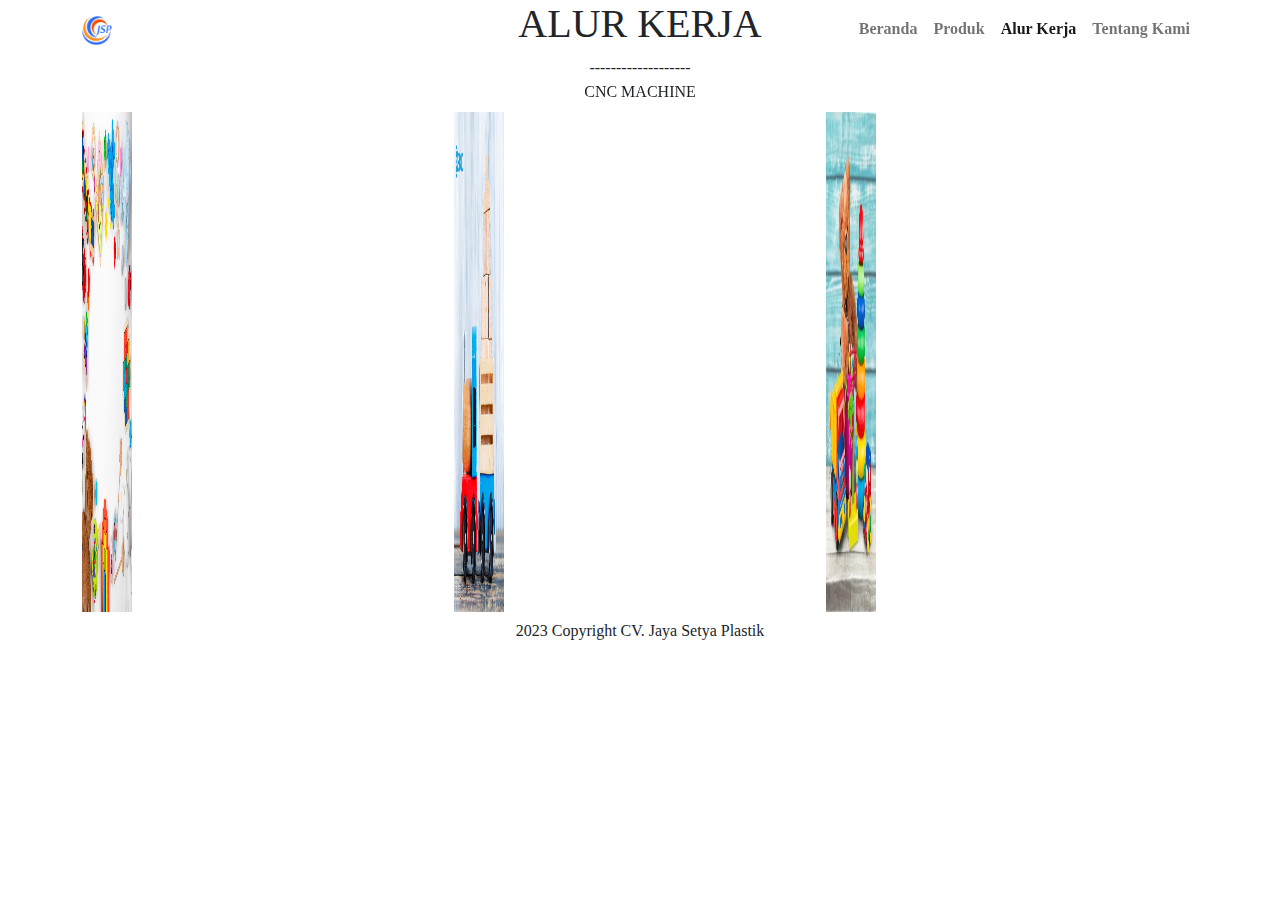
<file: alur.html>
<!DOCTYPE html>
<html lang="en">
<head>
    <meta charset="UTF-8">
    <meta http-equiv="X-UA-Compatible" content="IE=edge">
    <meta name="viewport" content="width=device-width, initial-scale=1.0">
    <title>CV. JAYA SETYA PLASTIK</title>
    <link rel="stylesheet" href="assets/css/bootstrap.min.css">
    <link rel="stylesheet" href="assets/style.css">
    <link rel="stylesheet" href="assets/slick-1.8.1/slick/slick.css">
</head>
<body>
    <section class="navbar-atas justify-content-between">
        <nav class="navbar fixed-top  navbar-expand-lg navbar-light">
            <div class="container ">
              <a class="navbar-brand" href="#">
                <img src="assets/img/5.png" alt="" width="30">
              </a>
              <button class="navbar-toggler" type="button" data-bs-toggle="collapse" data-bs-target="#navbarNav" aria-controls="navbarNav" aria-expanded="false" aria-label="Toggle navigation">
                <span class="navbar-toggler-icon"></span>
              </button>
              <div class="collapse navbar-collapse" id="navbarNav">
                <ul class="navbar-nav">
                  <li class="nav-item">
                    <a class="nav-link" aria-current="page" href="index.html">Beranda</a>
                  </li>
                  <li class="nav-item">
                    <a class="nav-link" href="/produk.html">Produk</a>
                  </li>
                  <li class="nav-item">
                    <a class="nav-link active" href="/alur.html">Alur Kerja</a>
                  </li>
                  <li class="nav-item">
                    <a class="nav-link" href="/tentangkami.html">Tentang Kami</a>
                  </li>
                </ul>
              </div>
            </div>
          </nav>
    </section>
    <section class="header-produk-alur">
        <div class="container-fluid text-center">
                    <h1>ALUR KERJA</h1>
                  -------------------
               <div class="text">
                <div class="text-berjalan">
                    <span>CNC MACHINE</span> 
                    <span>PRODUCT DEVELOPMENT</span> 
                    <span>MOLDSHOP</span>
                    <span>FORMING VACUM MACHINE</span>
                    <span>PLASTIC IJECTION MACHINE</span>
                    <span>PRODUCTION LINE</span>
                    <span>QUALITY ASSURANCE</span>
                  </div>
               </div>
        </div>
    </section>
    <section class="content-main">
      <div class="container">
        <h1></h1>
      </div>
    </section>
    <section class="content-produk">
        <div class="container">
            <div class="slider">
                <div><img src="assets/img/mainan/1.jpg" alt="" width="50" height="500"></div>
                <div><img src="assets/img/mainan/2.jpg" alt="" width="50" height="500"></div>
                <div><img src="assets/img/mainan/3.jpg" alt="" width="50" height="500"></div>
                <div><img src="assets/img/mainan/4.jpg" alt="" width="50" height="500"></div>
                <div><img src="assets/img/mainan/5.jfif" alt="" width="50" height="500"></div>
            </div>
        </div>
    </section>
    <section class="footer">
        <div class="container text-center">
            <p>2023 Copyright CV. Jaya Setya Plastik</p>
        </div>
    </section>
</body>
<script src="assets/js/bootstrap.min.js"></script>
<script src="https://cdnjs.cloudflare.com/ajax/libs/jquery/3.6.4/jquery.min.js"></script>
<script src="https://cdnjs.cloudflare.com/ajax/libs/jquery/3.6.4/jquery.slim.js"></script>
<script src="https://cdnjs.cloudflare.com/ajax/libs/jquery/3.6.4/jquery.slim.js"></script>
<script src="assets/slick-1.8.1/slick/slick.js"></script>
<script>
   $(document).ready(function(){
    

$('.slider').slick({
  slidesToShow: 3,
  slidesToScroll: 1,
  autoplay: true,
  autoplaySpeed: 2000,
  arrows: 1
});
	
$('.text-berjalan').slick({
  centerMode: true,
  centerPadding: '60px',
  slidesToShow: 1,
  arrows: 1,
  autoplay: true,
  autoplayspeed: 2500,
  responsive: [
    {
      breakpoint: 768,
      settings: {
        arrows: false,
        centerMode: true,
        centerPadding: '40px',
        slidesToShow: 3
      }
    },
    {
      breakpoint: 480,
      settings: {
        arrows: false,
        centerMode: true,
        centerPadding: '40px',
        slidesToShow: 1
      }
    }
  ]
});
   })
</script>
</html>
</file>
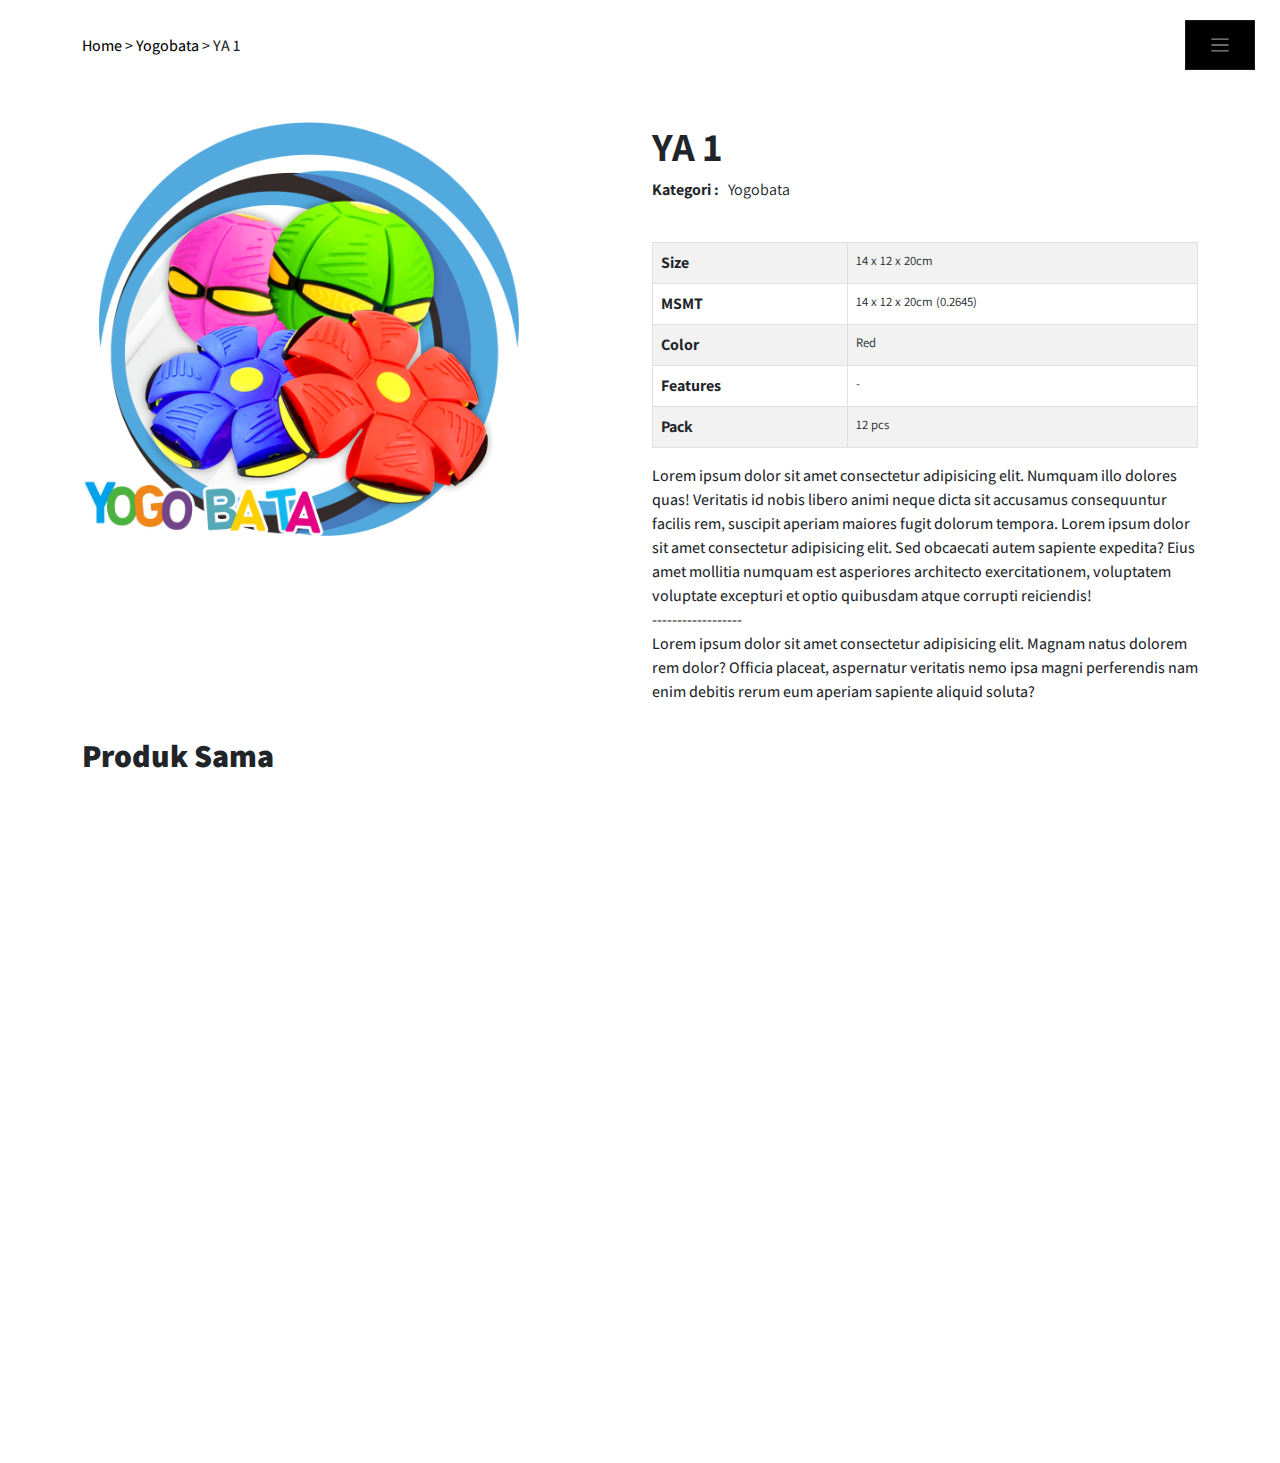
<file: produk-detail.html>
<!DOCTYPE html>
<html lang="en">
<head>
    <meta charset="UTF-8">
    <meta http-equiv="X-UA-Compatible" content="IE=edge">
    <meta name="viewport" content="width=device-width, initial-scale=1.0">
    <title>JAYA SETYA PLASTIK</title>
    <link rel="stylesheet" href="assets/css/bootstrap.min.css">
    <link rel="stylesheet" href="assets/style.css">
    <link rel="stylesheet" href="https://cdnjs.cloudflare.com/ajax/libs/font-awesome/4.7.0/css/font-awesome.min.css">
    <link href="https://unpkg.com/aos@2.3.1/dist/aos.css" rel="stylesheet">

</head>
<style>
       @import url('https://fonts.googleapis.com/css2?family=Assistant&family=Roboto+Slab&family=Ubuntu&display=swap');
    * {
      scroll-behavior: smooth;
      font-family: 'Assistant', sans-serif;
    }
    .second-hero img{
        width: 80%;
    }
    .second-hero h1 {
        font-weight: bold;
    }
    .second-hero h2 {
        font-weight: bold;
    }
    .second-hero .title p{
        font-weight: 500;
    }
    .second-hero table tr td {
      font-size: 0.8em;
    }
    .second-hero .content p{
      font-weight: 500;
    }
    .second-hero a{
        text-decoration: none;
    }
    .second-hero .title p{
        font-weight: bold;
    }
    .second-hero .title h5 {
        margin-top: -18px;
        font-weight: bolder;
        font-size: 25px;
    }
</style>
<body>
  <section class="navbar-atas justify-content-between">
    <nav class="navbar navbar-dark fixed-top">
      <div class="container-fluid" style="justify-content: flex-end; padding-right: 30px;">
        <button class="navbar-toggler" type="button" data-bs-toggle="offcanvas" data-bs-target="#navbarToggleExternalContent" aria-controls="offcanvasDarkNavbar">
          <span class="navbar-toggler-icon"></span>
        </button>
        <div class="offcanvas offcanvas-end  bg-dark text-bg-dark" tabindex="-1" id="navbarToggleExternalContent" aria-labelledby="offcanvasDarkNavbarLabel">
          <div class="offcanvas-header text-white">
            <a class="navbar-brand" href="index.html">
             <div class="row justify-content-start">
              <div class="col-lg-2">
                <img src="assets/img/5.png" alt="" width="50"> 
               
              </div>
              <div class="col-lg-6 mt-2">
                <p style="font-family: Arial, Helvetica, sans-serif; font-weight: bold;">
                &nbsp; JAYA SETYA PLASTIK
                </p>
              </div>
             </div>
            </a>
            <button type="button" class="btn-close btn-close-white" data-bs-dismiss="offcanvas" aria-label="Close"></button>
          </div>
          <div class="offcanvas-body">
            <ul class="navbar-nav justify-content-end flex-grow-1 pe-3">
              <li class="nav-item">
                <a class="nav-link" aria-current="page" href="index.html">Beranda</a>
              </li>
              <li class="nav-item">
                <a class="nav-link" href="produk.html">Produk</a>
              </li>
              <li class="nav-item">
                <a class="nav-link" href="media.html">Media</a>
              </li>
              <li class="nav-item">
                <a class="nav-link" href="tentangkami.html">
                  Tentang Kami
                </a>
              </li>
              <li class="nav-item">
                <a class="nav-link" href="kontakkami.html">
                  Kontak Kami
                </a>
              </li>
            </ul>
          </div>
        </div>
      </div>
    </nav>
  </section>
    <section class="second-hero">
        <div class="container">
            <div class="row">
                <div class="title" style="margin-top: 3%;">
                    <p style="font-weight: 500;"><a href="index.html" style="color: #000;">Home </a> > 
                      <a href="produk-list.html" style="color: #000;">Yogobata</a> > YA 1</p>
                </div>
                <div class="col-md-12 col-lg-6 mt-5 ">
                    <div class="category">
                       <img src="assets/img/image/a.png" alt="">
                    </div>
                </div>
                <div class="col-md-12 col-lg-6 mt-5">
                    <div class="item-list">
                      <h1>YA 1</h1>
                      <div class="category d-flex flex-row mb-4">
                        <div class="category-hero">
                          <p><b>
                            Kategori : 
                          </b></p>
                        </div>
                        <div class="category-item">
                          <p>&nbsp;&nbsp; Yogobata</p>
                        </div>
                      </div>
                      <div class="item">
                        <table class="table table-striped  table-bordered">
                          <tbody>
                            <tr>
                              <th>Size</th>
                              <td>14 x 12 x 20cm</td>
                            </tr>
                            <tr>
                              <th>MSMT</th>
                              <td>14 x 12 x 20cm (0.2645)</td>
                            </tr>
                            <tr>
                              <th>Color</th>
                              <td>Red</td>
                            </tr>
                            <tr>
                              <th>Features</th>
                              <td>-</td>
                            </tr>
                            <tr>
                              <th>Pack</th>
                              <td>12 pcs</td>
                            </tr>
                          </tbody>
                        </table>
                      </div>
                      <div class="content">
                        <p>
                          Lorem ipsum dolor sit amet consectetur adipisicing elit. Numquam illo dolores quas! Veritatis id nobis libero animi neque dicta sit accusamus consequuntur facilis rem, suscipit aperiam maiores fugit dolorum tempora.  Lorem ipsum dolor sit amet consectetur adipisicing elit. Sed obcaecati autem sapiente expedita? Eius amet mollitia numquam est asperiores architecto exercitationem, voluptatem voluptate excepturi et optio quibusdam atque corrupti reiciendis! <br>
                          ------------------
                          <br>
                          Lorem ipsum dolor sit amet consectetur adipisicing elit. Magnam natus dolorem rem dolor? Officia placeat, aspernatur veritatis nemo ipsa magni perferendis nam enim debitis rerum eum aperiam sapiente aliquid soluta?
                        </p>
                      </div>
                    </div>
                </div>
                <h2 class="mt-3 mb-3" style="font-weight: 900;">Produk Sama</h2>
                <div class="row text-center">
                  <div class="col-sm-6 col-md-6 col-lg-3  mb-5"  data-aos="zoom-in-up">
                    <a href="produk-detail.html">
                      <img src="assets/img/image-terbaru/4.png" alt="">
                      <div class="title">
                          <p>ATM</p>
                          <h5>ATM 651</h3>
                              <img src="assets/img/image/More.png" alt="" class="w-50">
                      </div>
                  </a>
                  </div>
                  <div class="col-sm-6 col-md-6 col-lg-3  mb-5"  data-aos="zoom-in-up">
                    <a href="produk-detail.html">
                      <img src="assets/img/image-terbaru/3.png" alt="">
                      <div class="title">
                          <p>ATM</p>
                          <h5>ATM 651</h3>
                              <img src="assets/img/image/More.png" alt="" class="w-50">
                      </div>
                  </a>
                  </div>
                  <div class="col-sm-6 col-md-6 col-lg-3  mb-5"  data-aos="zoom-in-up">
                    <a href="produk-detail.html">
                      <img src="assets/img/image-terbaru/2.png" alt="">
                      <div class="title">
                          <p>ATM</p>
                          <h5>ATM 651</h3>
                              <img src="assets/img/image/More.png" alt="" class="w-50">
                      </div>
                  </a>
                  </div>
                  <div class="col-sm-6 col-md-6 col-lg-3  mb-5"  data-aos="zoom-in-up">
                    <a href="produk-detail.html">
                      <img src="assets/img/image-terbaru/3.png" alt="">
                      <div class="title">
                          <p>ATM</p>
                          <h5>ATM 651</h3>
                              <img src="assets/img/image/More.png" alt="" class="w-50">
                      </div>
                  </a>
                  </div>
                  <div class="col-sm-6 col-md-6 col-lg-3  mb-5"  data-aos="zoom-in-up">
                    <a href="produk-detail.html">
                      <img src="assets/img/image-terbaru/2.png" alt="">
                      <div class="title">
                          <p>ATM</p>
                          <h5>ATM 651</h3>
                              <img src="assets/img/image/More.png" alt="" class="w-50">
                      </div>
                  </a>
                  </div>
                  <div class="col-sm-6 col-md-6 col-lg-3  mb-5"  data-aos="zoom-in-up">
                    <a href="produk-detail.html">
                      <img src="assets/img/image-terbaru/3.png" alt="">
                      <div class="title">
                          <p>ATM</p>
                          <h5>ATM 651</h3>
                              <img src="assets/img/image/More.png" alt="" class="w-50">
                      </div>
                  </a>
                  </div>
                  <div class="col-sm-6 col-md-6 col-lg-3  mb-5"  data-aos="zoom-in-up">
                    <a href="produk-detail.html">
                      <img src="assets/img/image-terbaru/4.png" alt="">
                      <div class="title">
                          <p>ATM</p>
                          <h5>ATM 651</h3>
                              <img src="assets/img/image/More.png" alt="" class="w-50">
                      </div>
                  </a>
                  </div>
                 </div>
            </div>
        </div>
    </section>
</body>
<script src="assets/js/bootstrap.min.js"></script>
<script src="https://cdnjs.cloudflare.com/ajax/libs/jquery/3.6.4/jquery.min.js"></script>
<script src="https://cdnjs.cloudflare.com/ajax/libs/jquery/3.6.4/jquery.slim.js"></script>
<script src="https://unpkg.com/aos@2.3.1/dist/aos.js"></script>
<script>
  $(document).ready(function(){
    AOS.init({
        offset: 120,
    });
  })
</script>
</html>
</file>
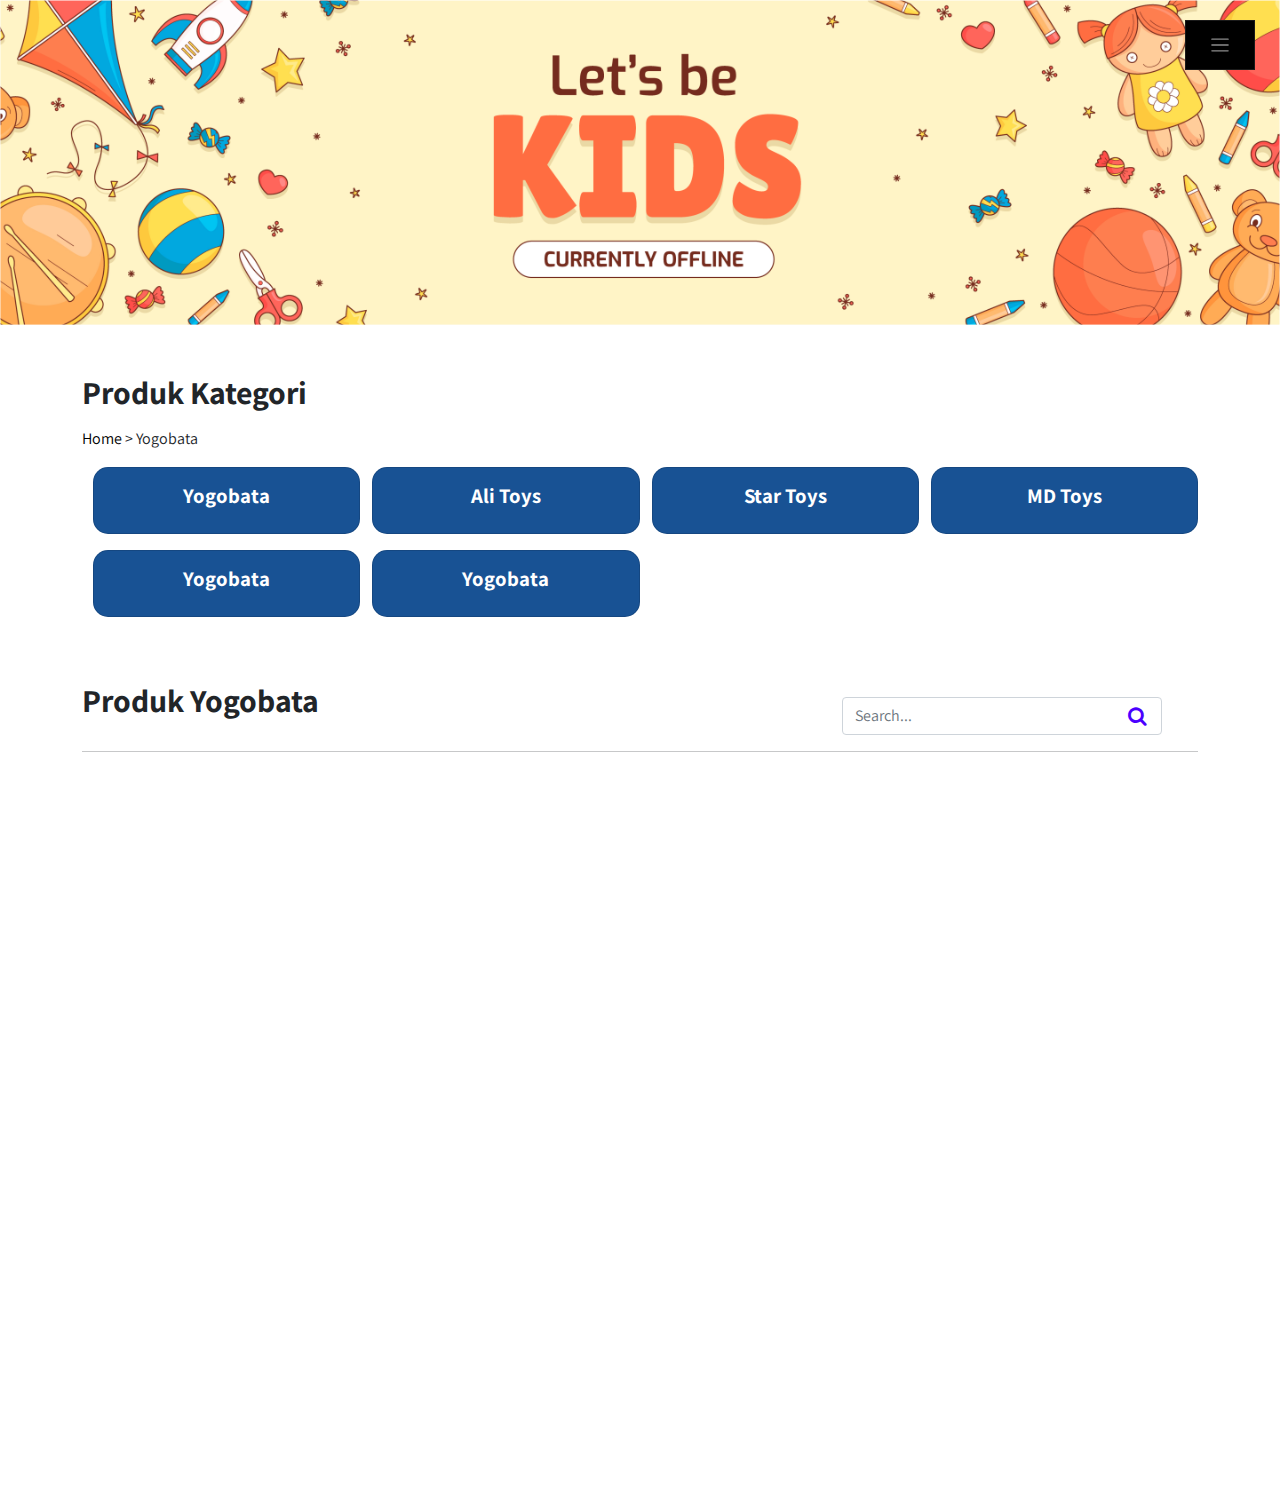
<file: produk-list.html>
<!DOCTYPE html>
<html lang="en">
<head>
    <meta charset="UTF-8">
    <meta http-equiv="X-UA-Compatible" content="IE=edge">
    <meta name="viewport" content="width=device-width, initial-scale=1.0">
    <title>JAYA SETYA PLASTIK</title>
    <link rel="stylesheet" href="assets/css/bootstrap.min.css">
    <link rel="stylesheet" href="assets/style.css">
    <link rel="stylesheet" href="https://cdnjs.cloudflare.com/ajax/libs/font-awesome/4.7.0/css/font-awesome.min.css">
    <link href="https://unpkg.com/aos@2.3.1/dist/aos.css" rel="stylesheet">
</head>
<style>
   @import url('https://fonts.googleapis.com/css2?family=Assistant&family=Roboto+Slab&family=Ubuntu&display=swap');
    * {
      scroll-behavior: smooth;
      font-family: 'Assistant', sans-serif;
    }
     .hero .banner img{
        width: 100%;
    }
    .second-hero a{
        text-decoration: none;
    }
    .second-hero img{
        width: 100%;
    }
    .second-hero h2 {
        font-weight: bold;
    }
    .second-hero ul li {
        margin-bottom: 20px;
        font-size: 1.2em;
        font-weight: 600;
        color: #5488ff;
        width: 85%;
    }
    .second-hero form {
        position: relative;
        width: 90%;
    }
    .second-hero button {
        position: absolute;
        right: 0;
        top: 0;
        height: 100%;
        width: 50px;
        background: transparent;
        border: transparent;
        font-size: 20px;
        color: #4b00ff;
        cursor: pointer;
    }
    .second-hero .title p{
        font-weight: bold;
    }
    .second-hero .title h5 {
        margin-top: -18px;
        font-weight: bolder;
        font-size: 25px;
    }
    .second-hero .item-list .list-product .item{
      padding-right: 5%;
    }
    .second-hero .card a {
      text-decoration: none;
    }
    .second-hero .card {
      border-radius: 15px;
      background-color: rgb(24, 82, 148);
      color: white;
    }
    .second-hero .card h5 {
      font-weight: bold;
      font-size: 1.3em;
    }
</style>
<body>
  <section class="navbar-atas justify-content-between">
    <nav class="navbar navbar-dark fixed-top">
      <div class="container-fluid" style="justify-content: flex-end; padding-right: 30px;">
        <button class="navbar-toggler" type="button" data-bs-toggle="offcanvas" data-bs-target="#navbarToggleExternalContent" aria-controls="offcanvasDarkNavbar">
          <span class="navbar-toggler-icon"></span>
        </button>
        <div class="offcanvas offcanvas-end  bg-dark text-bg-dark" tabindex="-1" id="navbarToggleExternalContent" aria-labelledby="offcanvasDarkNavbarLabel">
          <div class="offcanvas-header text-white">
            <a class="navbar-brand" href="index.html">
             <div class="row justify-content-start">
              <div class="col-lg-2">
                <img src="assets/img/5.png" alt="" width="50"> 
               
              </div>
              <div class="col-lg-6 mt-2">
                <p style="font-family: Arial, Helvetica, sans-serif; font-weight: bold;">
                &nbsp; JAYA SETYA PLASTIK
                </p>
              </div>
             </div>
            </a>
            <button type="button" class="btn-close btn-close-white" data-bs-dismiss="offcanvas" aria-label="Close"></button>
          </div>
          <div class="offcanvas-body">
            <ul class="navbar-nav justify-content-end flex-grow-1 pe-3">
              <li class="nav-item">
                <a class="nav-link" aria-current="page" href="index.html">Beranda</a>
              </li>
              <li class="nav-item">
                <a class="nav-link" href="produk.html">Produk</a>
              </li>
              <li class="nav-item">
                <a class="nav-link" href="media.html">Media</a>
              </li>
              <li class="nav-item">
                <a class="nav-link" href="tentangkami.html">
                  Tentang Kami
                </a>
              </li>
              <li class="nav-item">
                <a class="nav-link" href="kontakkami.html">
                  Kontak Kami
                </a>
              </li>
            </ul>
          </div>
        </div>
      </div>
    </nav>
  </section>
    <section class="hero">
        <div class="banner">
            <img src="assets/img/company/banner/Header1.png" alt="">
        </div>
    </section>
    <section class="second-hero">
        <div class="container">
            <div class="row">
                <div class="col-md-12 col-lg-12 mt-5 ">
                    <div class="category">
                        <h2 class="category-label mb-3">Produk Kategori</h2>
                        <p><a href="index.html" style="color: #000;">Home </a> > Yogobata</p>
                        <div class="row text-center" style="margin-left: 1%;">
                          <div class="col-6 col-md-6 col-lg-3 mb-3 list-group">
                            <a href="#">
                              <div class="card">
                                <div class="card-body">
                                  <h5 class="card-title">Yogobata</h5>
                                </div>
                              </div>
                            </a>
                          </div>
                          <div class="col-6 col-md-6 col-lg-3 mb-3 list-group">
                            <a href="#">
                              <div class="card">
                                <div class="card-body">
                                  <h5 class="card-title">Ali Toys</h5>
                                </div>
                              </div>
                            </a>
                          </div>
                          <div class="col-6 col-md-6 col-lg-3 mb-3 list-group">
                            <a href="#">
                              <div class="card">
                                <div class="card-body">
                                  <h5 class="card-title">Star Toys</h5>
                                </div>
                              </div>
                            </a>
                          </div>
                          <div class="col-6 col-md-6 col-lg-3 mb-3 list-group">
                            <a href="#">
                              <div class="card">
                                <div class="card-body">
                                  <h5 class="card-title">MD Toys</h5>
                                </div>
                              </div>
                            </a>
                          </div>
                          <div class="col-6 col-md-6 col-lg-3 mb-3 list-group">
                            <a href="#">
                              <div class="card">
                                <div class="card-body">
                                  <h5 class="card-title">Yogobata</h5>
                                </div>
                              </div>
                            </a>
                          </div>
                          <div class="col-6 col-md-6 col-lg-3 mb-3 list-group">
                            <a href="#">
                              <div class="card">
                                <div class="card-body">
                                  <h5 class="card-title">Yogobata</h5>
                                </div>
                              </div>
                            </a>
                          </div>
                        </div>
                    </div>
                </div>
                <div class="col-md-12 col-lg-12 mt-5">
                    <div class="item-list">
                        <div class="row">
                          <div class="col-lg-8">
                            <h2>Produk Yogobata</h2>
                          </div>
                          <div class="col-md-6 col-lg-4 mt-3">
                            <form action="#" class="form-inline ml-5">
                              <input type="text" placeholder="Search..." name="search" class="form-control">
                              <button type="submit"><i class="fa fa-search"></i></button>
                          </form>
                          </div>
                        </div>
                        <hr style="margin-bottom: 2em;">
                        <div class="row list-product mb-3 text-center justify-content-start">
                            <div class="col-6 col-sm-6 col-md-6 col-lg-3 item mb-5">
                                <a href="produk-detail.html" data-aos="zoom-in-up">
                                    <img src="assets/img/image-terbaru/2.png" alt="">
                                    <div class="title">
                                        <p>ATM</p>
                                        <h5>ATM 651</h3>
                                            <img src="assets/img/image/More.png" alt="" class="w-50">
                                    </div>
                                </a>
                            </div>
                            <div class="col-6 col-sm-6 col-md-6 col-lg-3 item mb-5">
                                <a href="produk-detail.html" data-aos="zoom-in-up">
                                    <img src="assets/img/image-terbaru/3.png" alt="">
                                    <div class="title">
                                        <p>ATM</p>
                                        <h5>ATM 651</h3>
                                            <img src="assets/img/image/More.png" alt="" class="w-50">
                                    </div>
                                </a>
                            </div>
                            <div class="col-6 col-sm-6 col-md-6 col-lg-3 item mb-5">
                                <a href="produk-detail.html" data-aos="zoom-in-up">
                                    <img src="assets/img/image-terbaru/4.png" alt="">
                                    <div class="title">
                                        <p>ATM</p>
                                        <h5>ATM 651</h3>
                                            <img src="assets/img/image/More.png" alt="" class="w-50">
                                    </div>
                                </a>
                            </div>
                            <div class="col-6 col-sm-6 col-md-6 col-lg-3 item mb-5">
                                <a href="produk-detail.html" data-aos="zoom-in-up">
                                    <img src="assets/img/image-terbaru/2.png" alt="">
                                    <div class="title">
                                        <p>ATM</p>
                                        <h5>ATM 651</h3>
                                            <img src="assets/img/image/More.png" alt="" class="w-50">
                                    </div>
                                </a>
                            </div>
                            <div class="col-6 col-sm-6 col-md-6 col-lg-3 item mb-5">
                                <a href="produk-detail.html" data-aos="zoom-in-up">
                                    <img src="assets/img/image-terbaru/3.png" alt="">
                                    <div class="title">
                                        <p>ATM</p>
                                        <h5>ATM 651</h3>
                                            <img src="assets/img/image/More.png" alt="" class="w-50">
                                    </div>
                                </a>
                            </div>
                            <div class="col-6 col-sm-6 col-md-6 col-lg-3 item mb-5">
                                <a href="produk-detail.html" data-aos="zoom-in-up">
                                    <img src="assets/img/image-terbaru/4.png" alt="">
                                    <div class="title">
                                        <p>ATM</p>
                                        <h5>ATM 651</h3>
                                            <img src="assets/img/image/More.png" alt="" class="w-50">
                                    </div>
                                </a>
                            </div>
                            <div class="col-6 col-sm-6 col-md-6 col-lg-3 item mb-5">
                                <a href="produk-detail.html" data-aos="zoom-in-up">
                                    <img src="assets/img/image-terbaru/3.png" alt="">
                                    <div class="title">
                                        <p>ATM</p>
                                        <h5>ATM 651</h3>
                                            <img src="assets/img/image/More.png" alt="" class="w-50">
                                    </div>
                                </a>
                            </div>
                        </div>
                    </div>
                </div>
            </div>
        </div>
    </section>
</body>
<script src="assets/js/bootstrap.min.js"></script>
<script src="https://cdnjs.cloudflare.com/ajax/libs/jquery/3.6.4/jquery.min.js"></script>
<script src="https://cdnjs.cloudflare.com/ajax/libs/jquery/3.6.4/jquery.slim.js"></script>
<script src="https://unpkg.com/aos@2.3.1/dist/aos.js"></script>
<script>
  $(document).ready(function(){
    AOS.init({
        offset: 120,
    });
  })
</script>
</html>
</file>
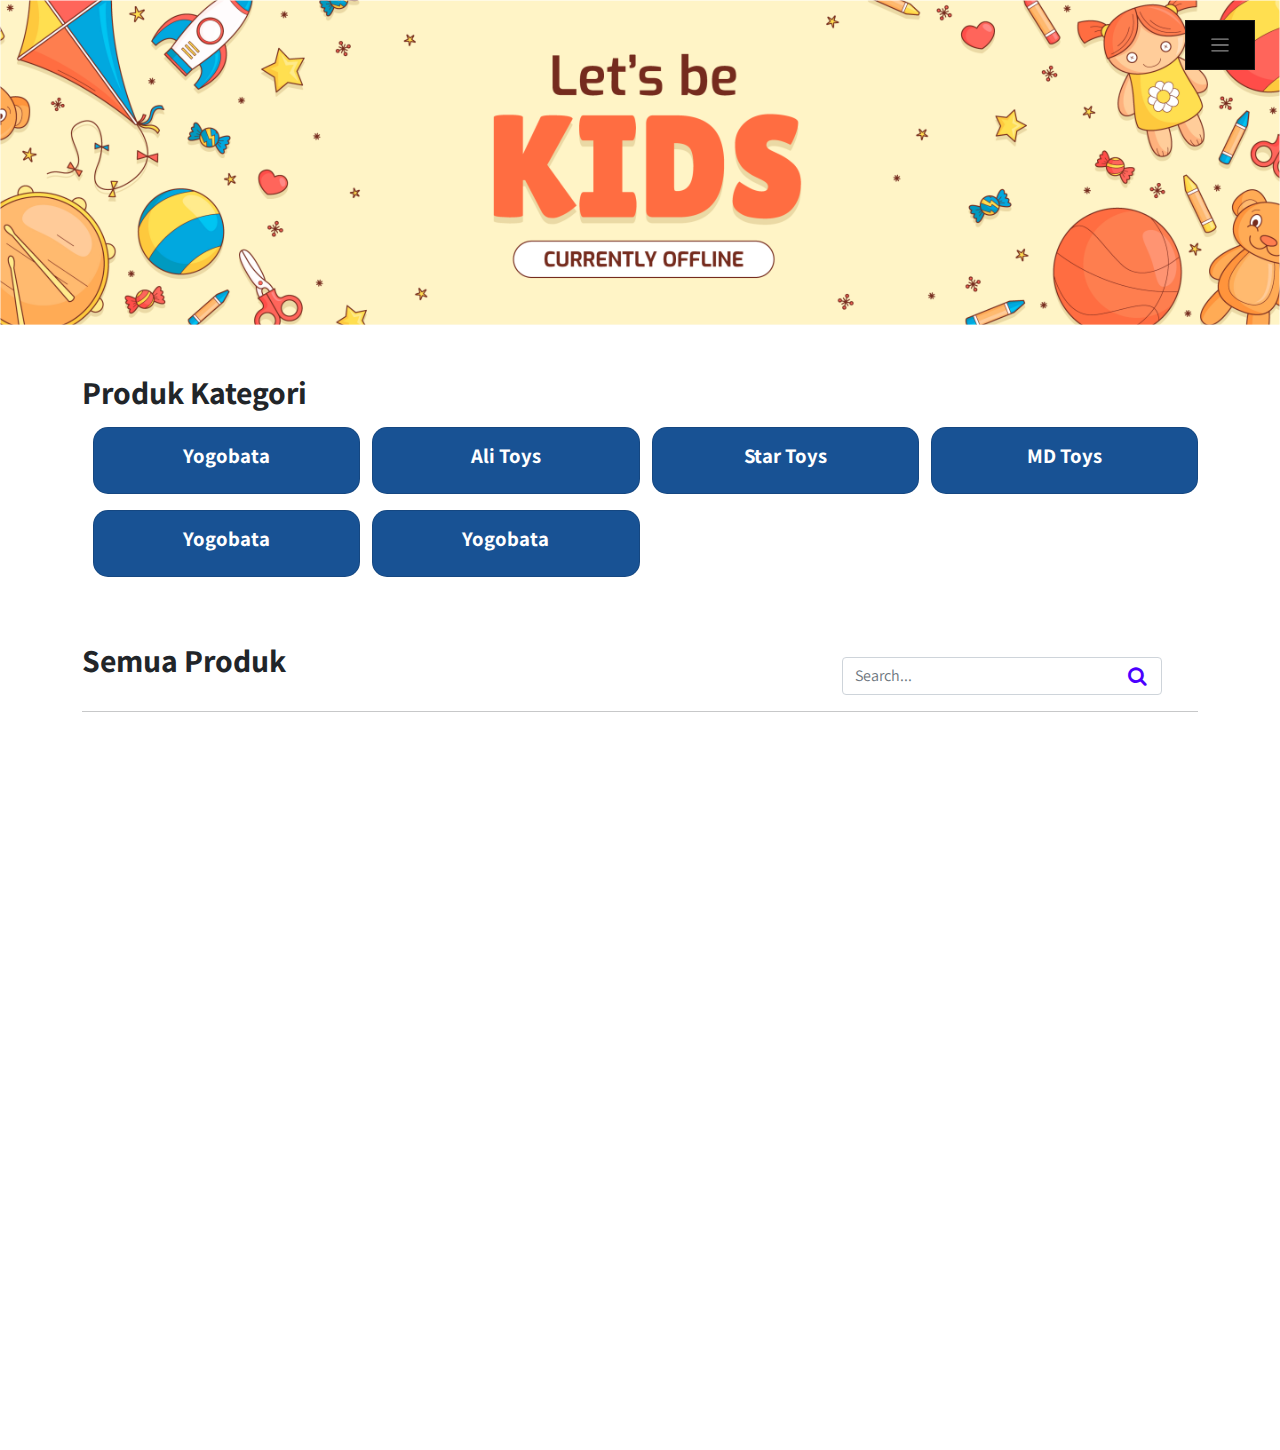
<file: produk.html>
<!DOCTYPE html>
<html lang="en">
<head>
    <meta charset="UTF-8">
    <meta http-equiv="X-UA-Compatible" content="IE=edge">
    <meta name="viewport" content="width=device-width, initial-scale=1.0">
    <title>JAYA SETYA PLASTIK</title>
    <link rel="stylesheet" href="assets/css/bootstrap.min.css">
    <link rel="stylesheet" href="assets/style.css">
    <link rel="stylesheet" href="https://cdnjs.cloudflare.com/ajax/libs/font-awesome/4.7.0/css/font-awesome.min.css">
    <link href="https://unpkg.com/aos@2.3.1/dist/aos.css" rel="stylesheet">
</head>
<style>
 @import url('https://fonts.googleapis.com/css2?family=Assistant&family=Roboto+Slab&family=Ubuntu&display=swap');
    * {
      scroll-behavior: smooth;
      font-family: 'Assistant', sans-serif;
    }
     .hero .banner img{
        width: 100%;
        
    }
    .second-hero a{
        text-decoration: none;
    }
    .second-hero img{
        width: 100%;
    }
    .second-hero h2 {
        font-weight: bold;
    }
    .second-hero ul li {
        margin-bottom: 20px;
        font-size: 1.2em;
        font-weight: 600;
        color: #5488ff;
        width: 85%;
    }
    .second-hero form {
        position: relative;
        width: 90%;
    }
    .second-hero button {
        position: absolute;
        right: 0;
        top: 0;
        height: 100%;
        width: 50px;
        background: transparent;
        border: transparent;
        font-size: 20px;
        color: #4b00ff;
        cursor: pointer;
    }
    .second-hero .title p{
        font-weight: bold;
    }
    .second-hero .title h5 {
        margin-top: -18px;
        font-weight: bolder;
        font-size: 25px;
    }
    .second-hero .item-list .list-product .item{
      padding-right: 5%;
    }
    .second-hero .card a {
      text-decoration: none;
    }
    .second-hero .card {
      border-radius: 15px;
      background-color: rgb(24, 82, 148);
      color: white;
    }
    .second-hero .card h5 {
      font-weight: bold;
      font-size: 1.3em;
    }
    @media screen and (max-width: 1400px) {
      .first-header img{
        width: 100%;
        height: 90vh;
      }
      .second-header .second {
        position: relative;
        display: flex;
        justify-content: center;
      }
      .second-header .title {
        position: absolute;
        top: 45%;
        text-align: center;
      }
      .second-header .image{
      position: relative;
      background: rgb(0, 0, 0);
      height: 90vh;
      display: flex;
      justify-content: center;
    }
    .second-header .image::before{
      content: ' ';
      display: block;
      position: absolute;
      top: 0%;
      left: 0%;
      width: 100%;
      height: 100%;
      opacity: 0.5;
      background: url("assets/img/header/biji-plastik.jpg");
      background-size: cover;
      background-attachment: fixed;
      background-position: center;

    }
      .second-header .second .image img{
        height: 90vh;
        width: 100vw;
        object-fit: cover;
      }
    }
    @media screen and (max-width: 1150px) {
      .first-header img{
        width: 100%;
        height: 85vh;
      }
      .second-header .second {
        position: relative;
        display: flex;
        justify-content: center;
      }
      .second-header .title {
        position: absolute;
        top: 43%;
        text-align: center;
      }
      .second-header .image{
        position: relative;
        background: rgb(0, 0, 0);
        height: 85vh;
        display: flex;
        justify-content: center;
      }
      .second-header .image::before{
        content: ' ';
        display: block;
        position: absolute;
        top: 0%;
        left: 0%;
        width: 100%;
        height: 100%;
        opacity: 0.5;
        background: url("assets/img/header/biji-plastik.jpg");
        background-size: cover;
        background-attachment: fixed;
        background-position: center;
      }
      .second-header .second .image img{
        height: 85vh;
        width: 100vw;
        object-fit: cover;
      }
    }
    @media screen and (max-width: 1000px) {
      .first-header img{
        width: 100%;
        height: 80vh;
      }
      .second-header h1{
        font-weight: bolder;
        letter-spacing: 3px;
        font-size: 4em;
        text-shadow: darkgray 1px 2px;
      }
      .second-header p{
        font-size: 1em;
      }
      .second-header .second {
        position: relative;
        display: flex;
        justify-content: center;
      }
      .second-header .title {
        position: absolute;
        top: 40%;
        text-align: center;
      }
      .second-header .image{
        position: relative;
        background: rgb(0, 0, 0);
        height: 80vh;
        display: flex;
        justify-content: center;
      }
      .second-header .image::before{
        content: ' ';
        display: block;
        position: absolute;
        top: 0%;
        left: 0%;
        width: 100%;
        height: 100%;
        opacity: 0.5;
        background: url("assets/img/header/biji-plastik.jpg");
        background-size: cover;
        background-attachment: fixed;
        background-position: center;
      }
      .second-header .second .image img{
        height: 80vh;
        width: 100%;
        object-fit: cover;
      }
    }
    @media screen and (max-width: 860px) {
      .first-header img{
        width: 100%;
        height: 75vh;
      }
      .second-header h1{
        font-weight: bolder;
        letter-spacing: 3px;
        font-size: 3em;
        text-shadow: darkgray 1px 2px;
      }
      .second-header p{
        font-size: 1em;
      }
      .second-header .second {
        position: relative;
        display: flex;
        justify-content: center;
      }
      .second-header .title {
        position: absolute;
        top: 38%;
        text-align: center;
      }
      .second-header .image{
        position: relative;
        background: rgb(0, 0, 0);
        height: 75vh;
        display: flex;
        justify-content: center;
      }
      .second-header .image::before{
        content: ' ';
        display: block;
        position: absolute;
        top: 0%;
        left: 0%;
        width: 100%;
        height: 100%;
        opacity: 0.5;
        background: url("assets/img/header/biji-plastik.jpg");
        background-size: cover;
        background-attachment: fixed;
        background-position: center;
      }
      .second-header .second .image img{
        height: 75vh;
        width: 100%;
        object-fit: cover;
      }
    }
    @media screen and (max-width: 780px) {
      .first-header img{
        width: 100%;
        height: 70vh;
      }
      .second-header h1{
        font-weight: bolder;
        letter-spacing: 3px;
        font-size: 3em;
        text-shadow: darkgray 1px 2px;
      }
      .second-header p{
        font-size: 0.9em;
      }
      .second-header .second {
        position: relative;
        display: flex;
        justify-content: center;
      }
      .second-header .title {
        position: absolute;
        top: 38%;
        text-align: center;
      }
      .second-header .image{
        position: relative;
        background: rgb(0, 0, 0);
        height: 70vh;
        display: flex;
        justify-content: center;
      }
      .second-header .image::before{
        content: ' ';
        display: block;
        position: absolute;
        top: 0%;
        left: 0%;
        width: 100%;
        height: 100%;
        opacity: 0.5;
        background: url("assets/img/header/biji-plastik.jpg");
        background-size: cover;
        background-attachment: fixed;
        background-position: center;
      }
      .second-header .second .image img{
        height: 70vh;
        width: 100%;
        object-fit: cover;
      }
    }
    @media screen and (max-width: 700px) {
      .first-header img{
        width: 100%;
        height: 65vh;
      }
      .second-header h1{
        font-weight: bolder;
        letter-spacing: 3px;
        font-size: 2.5em;
        text-shadow: darkgray 1px 2px;
      }
      .second-header p{
        font-size: 0.9em;
      }
      .second-header .second {
        position: relative;
        display: flex;
        justify-content: center;
      }
      .second-header .title {
        position: absolute;
        top: 38%;
        text-align: center;
      }
      .second-header .image{
        position: relative;
        background: rgb(0, 0, 0);
        height: 65vh;
        display: flex;
        justify-content: center;
      }
      .second-header .image::before{
        content: ' ';
        display: block;
        position: absolute;
        top: 0%;
        left: 0%;
        width: 100%;
        height: 100%;
        opacity: 0.5;
        background: url("assets/img/header/biji-plastik.jpg");
        background-size: cover;
        background-attachment: fixed;
        background-position: center;
      }
      .second-header .second .image img{
        height: 65vh;
        width: 100%;
        object-fit: cover;
      }
    }
    @media screen and (max-width: 640px) {
      .first-header img{
        width: 100%;
        height: 60vh;
      }
      .second-header h1{
        font-weight: bolder;
        letter-spacing: 3px;
        font-size: 2.5em;
        text-shadow: darkgray 1px 2px;
      }
      .second-header p{
        font-size: 0.9em;
      }
      .second-header .second {
        position: relative;
        display: flex;
        justify-content: center;
      }
      .second-header .title {
        position: absolute;
        top: 38%;
        text-align: center;
      }
      .second-header .image{
        position: relative;
        background: rgb(0, 0, 0);
        height: 60vh;
        display: flex;
        justify-content: center;
      }
      .second-header .image::before{
        content: ' ';
        display: block;
        position: absolute;
        top: 0%;
        left: 0%;
        width: 100%;
        height: 100%;
        opacity: 0.5;
        background: url("assets/img/header/biji-plastik.jpg");
        background-size: cover;
        background-attachment: fixed;
        background-position: center;
      }
      .second-header .second .image img{
        height: 60vh;
        width: 100%;
        object-fit: cover;
      }
    }
    @media screen and (max-width: 570px) {
      .first-header img{
        width: 100%;
        height: 55vh;
      }
      .second-header h1{
        font-weight: bolder;
        letter-spacing: 3px;
        font-size: 2.5em;
        text-shadow: darkgray 1px 2px;
      }
      .second-header p{
        font-size: 0.9em;
      }
      .second-header .second {
        position: relative;
        display: flex;
        justify-content: center;
      }
      .second-header .title {
        position: absolute;
        top: 38%;
        text-align: center;
      }
      .second-header .image{
        position: relative;
        background: rgb(0, 0, 0);
        height: 55vh;
        display: flex;
        justify-content: center;
      }
      .second-header .image::before{
        content: ' ';
        display: block;
        position: absolute;
        top: 0%;
        left: 0%;
        width: 100%;
        height: 100%;
        opacity: 0.5;
        background: url("assets/img/header/biji-plastik.jpg");
        background-size: cover;
        background-attachment: fixed;
        background-position: center;
      }
      .second-header .second .image img{
        height: 55vh;
        width: 100%;
        object-fit: cover;
      }
    }
    @media screen and (max-width: 500px) {
      .first-header img{
        width: 100%;
        height: 50vh;
      }
      .second-header h1{
        font-weight: bolder;
        letter-spacing: 3px;
        font-size: 2.5em;
        text-shadow: darkgray 1px 2px;
      }
      .second-header p{
        font-size: 0.9em;
      }
      .second-header .second {
        position: relative;
        display: flex;
        justify-content: center;
      }
      .second-header .title {
        position: absolute;
        top: 38%;
        text-align: center;
      }
      .second-header .image{
        position: relative;
        background: rgb(0, 0, 0);
        height: 50vh;
        display: flex;
        justify-content: center;
      }
      .second-header .image::before{
        content: ' ';
        display: block;
        position: absolute;
        top: 0%;
        left: 0%;
        width: 100%;
        height: 100%;
        opacity: 0.5;
        background: url("assets/img/header/biji-plastik.jpg");
        background-size: cover;
        background-attachment: fixed;
        background-position: center;
      }
      .second-header .second .image img{
        height: 50vh;
        width: 100%;
        object-fit: cover;
      }
    }
    @media screen and (max-width: 450px) {
      .first-header img{
        width: 100%;
        height: 45vh;
      }
      .second-header h1{
        font-weight: bolder;
        letter-spacing: 3px;
        font-size: 2.5em;
        text-shadow: darkgray 1px 2px;
      }
      .second-header p{
        font-size: 0.9em;
      }
      .second-header .second {
        position: relative;
        display: flex;
        justify-content: center;
      }
      .second-header .title {
        position: absolute;
        top: 38%;
        text-align: center;
      }
      .second-header .image{
        position: relative;
        background: rgb(0, 0, 0);
        height: 45vh;
        display: flex;
        justify-content: center;
      }
      .second-header .image::before{
        content: ' ';
        display: block;
        position: absolute;
        top: 0%;
        left: 0%;
        width: 100%;
        height: 100%;
        opacity: 0.5;
        background: url("assets/img/header/biji-plastik.jpg");
        background-size: cover;
        background-attachment: fixed;
        background-position: center;
      }
      .second-header .second .image img{
        height: 45vh;
        width: 100%;
        object-fit: cover;
      }
    }
    @media screen and (max-width: 400px) {
      .first-header img{
        width: 100%;
        height: 40vh;
      }
      .second-header h1{
        font-weight: bolder;
        letter-spacing: 3px;
        font-size: 2.5em;
        text-shadow: darkgray 1px 2px;
      }
      .second-header p{
        font-size: 0.9em;
      }
      .second-header .second {
        position: relative;
        display: flex;
        justify-content: center;
      }
      .second-header .title {
        position: absolute;
        top: 38%;
        text-align: center;
      }
      .second-header .image{
        position: relative;
        background: rgb(0, 0, 0);
        height: 40vh;
        display: flex;
        justify-content: center;
      }
      .second-header .image::before{
        content: ' ';
        display: block;
        position: absolute;
        top: 0%;
        left: 0%;
        width: 100%;
        height: 100%;
        opacity: 0.5;
        background: url("assets/img/header/biji-plastik.jpg");
        background-size: cover;
        background-attachment: fixed;
        background-position: center;
      }
      .second-header .second .image img{
        height: 40vh;
        width: 100%;
        object-fit: cover;
      }
    }
    @media screen and (max-width: 350px) {
      .first-header img{
        width: 100%;
        height: 35vh;
      }
      .second-header h1{
        font-weight: bolder;
        letter-spacing: 3px;
        font-size: 2.5em;
        text-shadow: darkgray 1px 2px;
      }
      .second-header p{
        font-size: 0.9em;
      }
      .second-header .second {
        position: relative;
        display: flex;
        justify-content: center;
      }
      .second-header .title {
        position: absolute;
        top: 38%;
        text-align: center;
      }
      .second-header .image{
        position: relative;
        background: rgb(0, 0, 0);
        height: 40vh;
        display: flex;
        justify-content: center;
      }
      .second-header .image::before{
        content: ' ';
        display: block;
        position: absolute;
        top: 0%;
        left: 0%;
        width: 100%;
        height: 100%;
        opacity: 0.5;
        background: url("assets/img/header/biji-plastik.jpg");
        background-size: cover;
        background-attachment: fixed;
        background-position: center;
      }
      .second-header .second .image img{
        height: 40vh;
        width: 100%;
        object-fit: cover;
      }
    }
</style>
<body>
  <section class="navbar-atas justify-content-between">
    <nav class="navbar navbar-dark fixed-top">
      <div class="container-fluid" style="justify-content: flex-end; padding-right: 30px;">
        <button class="navbar-toggler" type="button" data-bs-toggle="offcanvas" data-bs-target="#navbarToggleExternalContent" aria-controls="offcanvasDarkNavbar">
          <span class="navbar-toggler-icon"></span>
        </button>
        <div class="offcanvas offcanvas-end  bg-dark text-bg-dark" tabindex="-1" id="navbarToggleExternalContent" aria-labelledby="offcanvasDarkNavbarLabel">
          <div class="offcanvas-header text-white">
            <a class="navbar-brand" href="index.html">
             <div class="row justify-content-start">
              <div class="col-lg-2">
                <img src="assets/img/5.png" alt="" width="50"> 
               
              </div>
              <div class="col-lg-6 mt-2">
                <p style="font-family: Arial, Helvetica, sans-serif; font-weight: bold;">
                &nbsp; JAYA SETYA PLASTIK
                </p>
              </div>
             </div>
            </a>
            <button type="button" class="btn-close btn-close-white" data-bs-dismiss="offcanvas" aria-label="Close"></button>
          </div>
          <div class="offcanvas-body">
            <ul class="navbar-nav justify-content-end flex-grow-1 pe-3">
              <li class="nav-item">
                <a class="nav-link" aria-current="page" href="index.html">Beranda</a>
              </li>
              <li class="nav-item">
                <a class="nav-link active" href="produk.html">Produk</a>
              </li>
              <li class="nav-item">
                <a class="nav-link" href="media.html">Media</a>
              </li>
              <li class="nav-item">
                <a class="nav-link" href="tentangkami.html">
                  Tentang Kami
                </a>
              </li>
              <li class="nav-item">
                <a class="nav-link" href="kontakkami.html">
                  Kontak Kami
                </a>
              </li>
            </ul>
          </div>
        </div>
      </div>
    </nav>
  </section>
    <section class="hero">
        <div class="banner">
            <img src="assets/img/company/banner/Header1.png" alt="">
        </div>
    </section>
    <section class="second-hero">
        <div class="container">
            <div class="row">
                <div class="col-md-12 col-lg-12 mt-5 ">
                    <div class="category">
                        <h2 class="category-label mb-3">Produk Kategori</h2>
                        <div class="row text-center" style="margin-left: 1%;">
                          <div class="col-6 col-sm-6 col-md-6 col-lg-3 mb-3 list-group">
                            <a href="#">
                              <div class="card">
                                <div class="card-body">
                                  <h5 class="card-title">Yogobata</h5>
                                </div>
                              </div>
                            </a>
                          </div>
                          <div class="col-6 col-sm-6 col-md-6 col-lg-3 mb-3 list-group">
                            <a href="#">
                              <div class="card">
                                <div class="card-body">
                                  <h5 class="card-title">Ali Toys</h5>
                                </div>
                              </div>
                            </a>
                          </div>
                          <div class="col-6 col-sm-6 col-md-6 col-lg-3 mb-3 list-group">
                            <a href="#">
                              <div class="card">
                                <div class="card-body">
                                  <h5 class="card-title">Star Toys</h5>
                                </div>
                              </div>
                            </a>
                          </div>
                          <div class="col-6 col-sm-6 col-md-6 col-lg-3 mb-3 list-group">
                            <a href="#">
                              <div class="card">
                                <div class="card-body">
                                  <h5 class="card-title">MD Toys</h5>
                                </div>
                              </div>
                            </a>
                          </div>
                          <div class="col-6 col-sm-6 col-md-6 col-lg-3 mb-3 list-group">
                            <a href="#">
                              <div class="card">
                                <div class="card-body">
                                  <h5 class="card-title">Yogobata</h5>
                                </div>
                              </div>
                            </a>
                          </div>
                          <div class="col-6 col-sm-6 col-md-6 col-lg-3 mb-3 list-group">
                            <a href="#">
                              <div class="card">
                                <div class="card-body">
                                  <h5 class="card-title">Yogobata</h5>
                                </div>
                              </div>
                            </a>
                          </div>
                        </div>
                    </div>
                </div>
                <div class="col-md-12 col-lg-12 mt-5">
                    <div class="item-list">
                        <div class="row">
                          <div class="col-lg-8">
                            <h2>Semua Produk</h2>
                          </div>
                          <div class="col-md-6 col-lg-4 mt-3">
                            <form action="#" class="form-inline ml-5">
                              <input type="text" placeholder="Search..." name="search" class="form-control">
                              <button type="submit"><i class="fa fa-search"></i></button>
                          </form>
                          </div>
                        </div>
                        <hr style="margin-bottom: 2em;">
                        <div class="row list-product mb-3 text-center justify-content-start">
                            <div class="col-6 col-sm-6 col-md-6 col-lg-3 item mb-5">
                                <a href="produk-detail.html" data-aos="zoom-in-up">
                                    <img src="assets/img/image-terbaru/2.png" alt="">
                                    <div class="title">
                                        <p>ATM</p>
                                        <h5>ATM 651</h3>
                                            <img src="assets/img/image/More.png" alt="" class="w-50">
                                    </div>
                                </a>
                            </div>
                            <div class="col-6 col-sm-6 col-md-6 col-lg-3 item mb-5">
                                <a href="produk-detail.html" data-aos="zoom-in-up">
                                    <img src="assets/img/image-terbaru/3.png" alt="">
                                    <div class="title">
                                        <p>ATM</p>
                                        <h5>ATM 651</h3>
                                            <img src="assets/img/image/More.png" alt="" class="w-50">
                                    </div>
                                </a>
                            </div>
                            <div class="col-6 col-sm-6 col-md-6 col-lg-3 item mb-5">
                                <a href="produk-detail.html" data-aos="zoom-in-up">
                                    <img src="assets/img/image-terbaru/4.png" alt="">
                                    <div class="title">
                                        <p>ATM</p>
                                        <h5>ATM 651</h3>
                                            <img src="assets/img/image/More.png" alt="" class="w-50">
                                    </div>
                                </a>
                            </div>
                            <div class="col-6 col-sm-6 col-md-6 col-lg-3 item mb-5">
                                <a href="produk-detail.html" data-aos="zoom-in-up">
                                    <img src="assets/img/image-terbaru/2.png" alt="">
                                    <div class="title">
                                        <p>ATM</p>
                                        <h5>ATM 651</h3>
                                            <img src="assets/img/image/More.png" alt="" class="w-50">
                                    </div>
                                </a>
                            </div>
                            <div class="col-6 col-sm-6 col-md-6 col-lg-3 item mb-5">
                                <a href="produk-detail.html" data-aos="zoom-in-up">
                                    <img src="assets/img/image-terbaru/3.png" alt="">
                                    <div class="title">
                                        <p>ATM</p>
                                        <h5>ATM 651</h3>
                                            <img src="assets/img/image/More.png" alt="" class="w-50">
                                    </div>
                                </a>
                            </div>
                            <div class="col-6 col-sm-6 col-md-6 col-lg-3 item mb-5">
                                <a href="produk-detail.html" data-aos="zoom-in-up">
                                    <img src="assets/img/image-terbaru/4.png" alt="">
                                    <div class="title">
                                        <p>ATM</p>
                                        <h5>ATM 651</h3>
                                            <img src="assets/img/image/More.png" alt="" class="w-50">
                                    </div>
                                </a>
                            </div>
                            <div class="col-6 col-sm-6 col-md-6 col-lg-3 item mb-5">
                                <a href="produk-detail.html" data-aos="zoom-in-up">
                                    <img src="assets/img/image-terbaru/3.png" alt="">
                                    <div class="title">
                                        <p>ATM</p>
                                        <h5>ATM 651</h3>
                                            <img src="assets/img/image/More.png" alt="" class="w-50">
                                    </div>
                                </a>
                            </div>
                        </div>
                    </div>
                </div>
            </div>
        </div>
    </section>
</body>
<script src="assets/js/bootstrap.min.js"></script>
<script src="https://cdnjs.cloudflare.com/ajax/libs/jquery/3.6.4/jquery.min.js"></script>
<script src="https://cdnjs.cloudflare.com/ajax/libs/jquery/3.6.4/jquery.slim.js"></script>
<script src="https://unpkg.com/aos@2.3.1/dist/aos.js"></script>
<script>
  $(document).ready(function(){
    AOS.init({
        offset: 120,
    });
  })
</script>
</html>
</file>
<file: assets/style.css>
html {
  scroll-behavior: smooth;
}

body {
  background-color: white;
  font-family: "Merriweather", serif;
}

.navbar .navbar-toggler {
  background-color: #000000;
}

.navbar-nav .nav-item .nav-link {
  font-weight: 600;
}

.navbar-nav .nav-item .nav-link:hover {
  color: rgb(0, 126, 6);
}

#navbarNav {
  justify-content: flex-end;
}

.navbar .navbar-toggler {
  border-radius: 0px;
  width: 70px;
  height: 50px;
  position: fixed;
  top: 20px;
  right: 25px;
}

.navbar .navbar-toggler-icon {
  width: 50%;
}

.tentang {
  display: flex;
  justify-content: center;
  align-items: center;
  height: 100vh;
  color: white;
}

.tentang .isi {
  display: flex;
  justify-content: center;
  align-items: center;
  height: 100vh;
  background: rgb(0, 0, 0);
  opacity: 0.9;
}

.tentang a {
  text-decoration: none;
  color: rgb(172, 140, 0);
  background-color: #2b551b;
  padding: 15px 25px;
  z-index: 1;
}

.tentang a:hover {
  text-decoration: none;
  color: rgb(255, 208, 0);
  background-color: #2b551b;
  padding: 15px 25px;
}

.tentang #isi {
  display: flex;
  justify-content: center;
  align-items: center;
  height: 100vh;
  background: url("/assets/img/slider4.jpeg");
}/*# sourceMappingURL=style.css.map */
</file>
